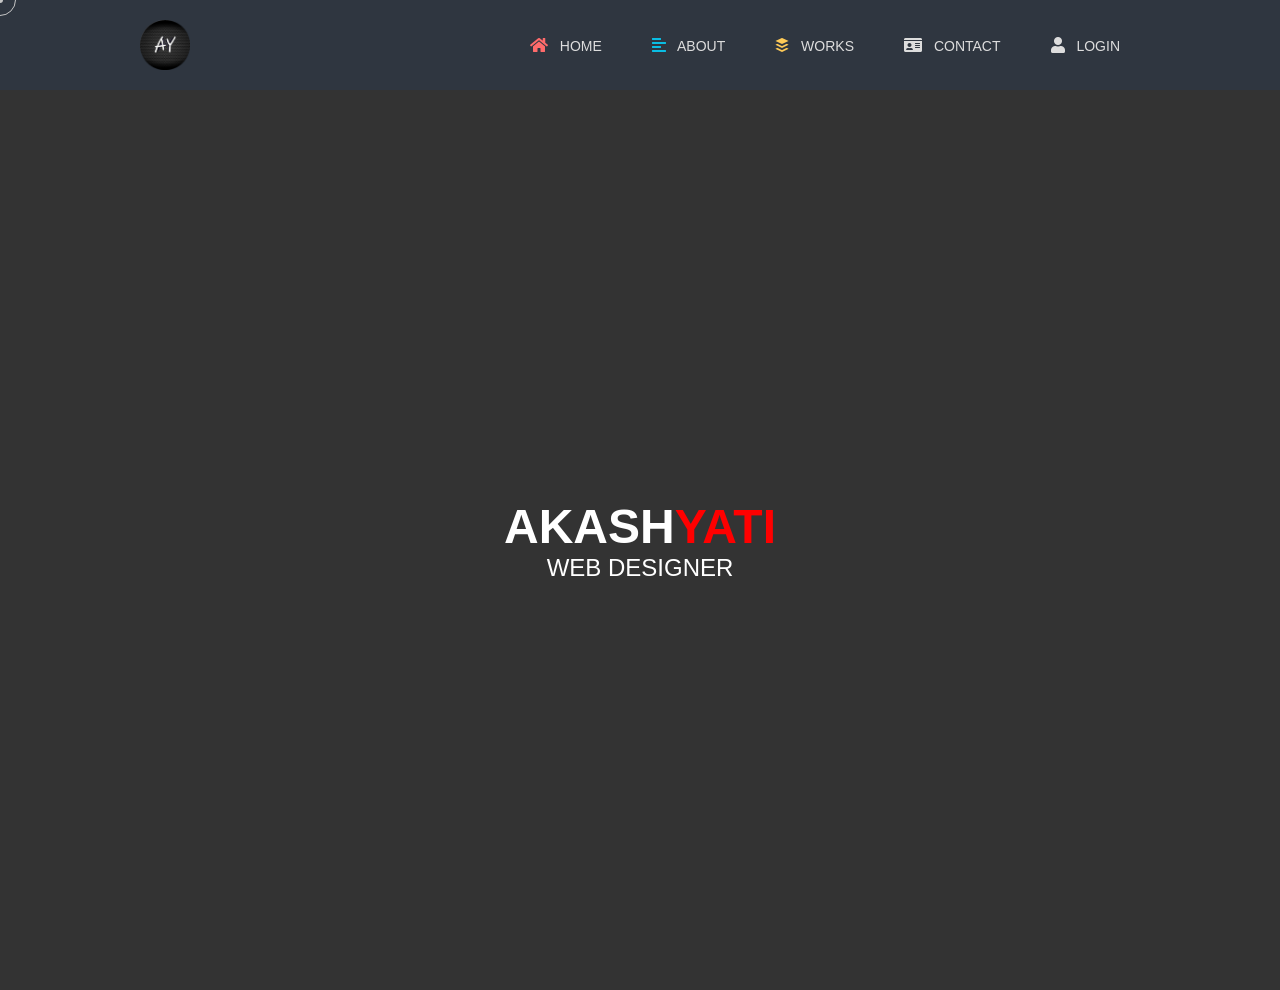
<file: HTML/website/index.html>
<!DOCTYPE html>
<html lang="en">

<head>
  <meta charset="UTF-8">
  <meta name="viewport" content="width=device-width, initial-scale=1.0">
  <meta http-equiv="X-UA-Compatible" content="ie=edge">
  <title>Akash Yati</title>
  <link rel="stylesheet" href="style.css">
  <link rel="shourtcut icon" type="image/x-png" href="logo.png">
  <script src="https://cdnjs.cloudflare.com/ajax/libs/jquery/3.4.1/jquery.min.js" charset="utf-8"></script>
  <link rel="stylesheet" href="https://cdnjs.cloudflare.com/ajax/libs/font-awesome/5.12.1/css/all.min.css">
</head>

<body>

  <div class="content">

    <div class="cursor"></div>
    <div class="cursor2"></div>
  </div>

  <script>
    var cursor = document.querySelector(".cursor");
    var cursor2 = document.querySelector(".cursor2");
    document.addEventListener("mousemove", function (e) {
      cursor.style.cssText = cursor2.style.cssText = "left: " + e.clientX + "px; top: " + e.clientY + "px;";
    });
  </script>


  <header>
    <div class="inner-width">
      <a href="file:///X:/" class="logo"><img src="logo.png" alt=""></a>
      <i class="menu-toggle-btn fas fa-bars"></i>
      <nav class="navigation-menu">
        <a href="#"><i
            class="fas fa-home home"></i> Home</a>
        <a href="X:\HTML\projects\Important\About\About\index.html"><i class="fas fa-align-left about"></i> About</a>
        <a href="#"><i class="fab fa-buffer works"></i> Works</a>
        <a href="X:\HTML\projects\Important\Contact\index.html"><i class="fas fa-id-card"></i> Contact</a>
        <a href="X:\HTML\projects\Important\Login Form\index.html"><i
            class="fas fa-user"></i> Login</a>
      </nav>
    </div>
  </header>


  <script type="text/javascript">
    $(".menu-toggle-btn").click(function () {
      $(this).toggleClass("fa-times");
      $(".navigation-menu").toggleClass("active");
    });
  </script>

  <div class="wrapper">

    <div class="video-container">

      <video autoplay muted loop>
        <source src="vid.mp4" type="video/mp4">
      </video>

    </div>

    <div class="video-overlay">
      <h1> Akash<span>Yati</span> </h1>
  Web Designer

</body>

</html>
</file>
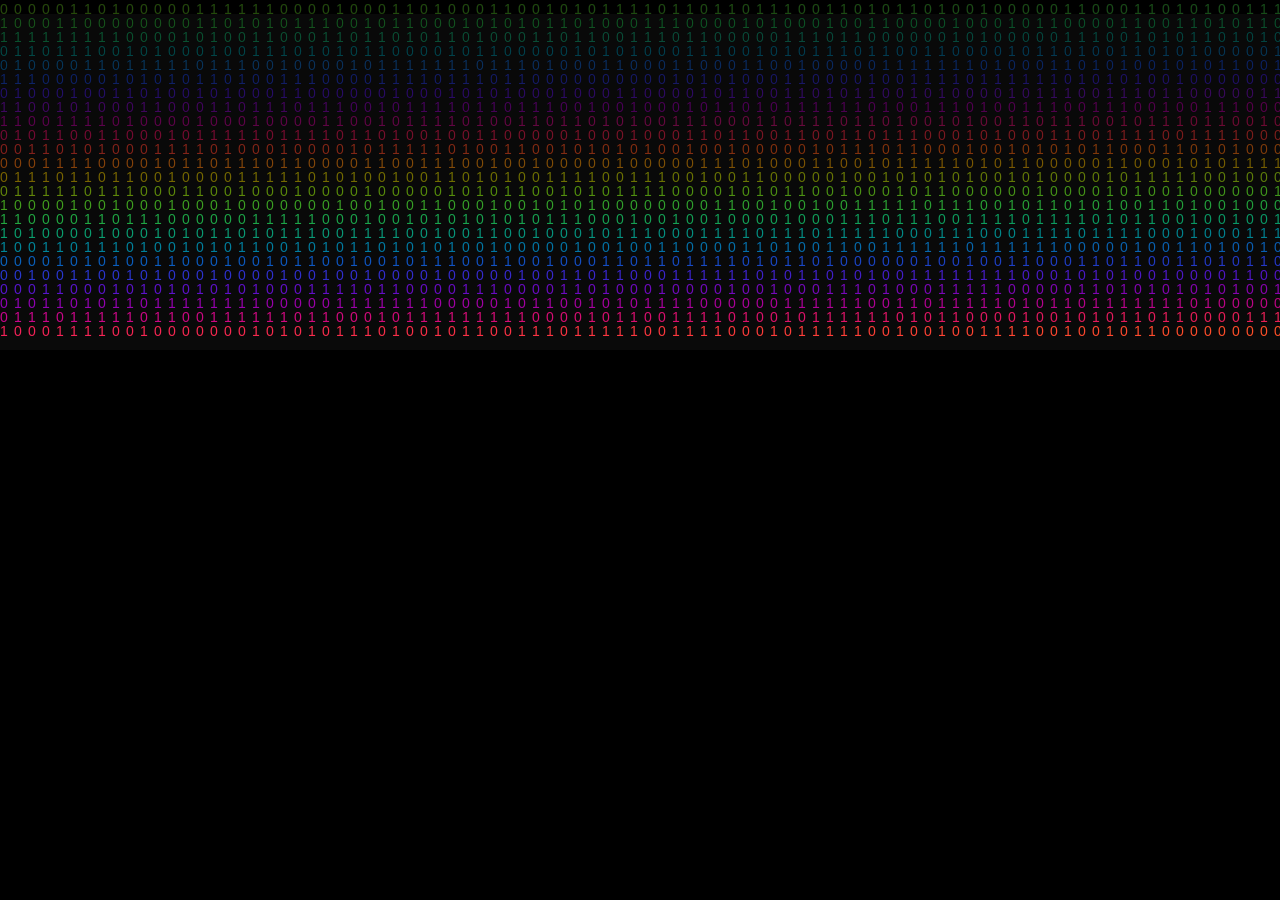
<file: HTML/projects/Important/Binary code animations/index.html>
<!DOCTYPE html>
<html>
    <head>
        <meta charset="utf-8">
        <link rel="stylesheet" type="text/css" href="style.css">
        <title>The Matrix</title>
    </head>
<body>
    <canvas id="c"></canvas>
    <script src="script.js"></script>
</body>
</html>
</file>
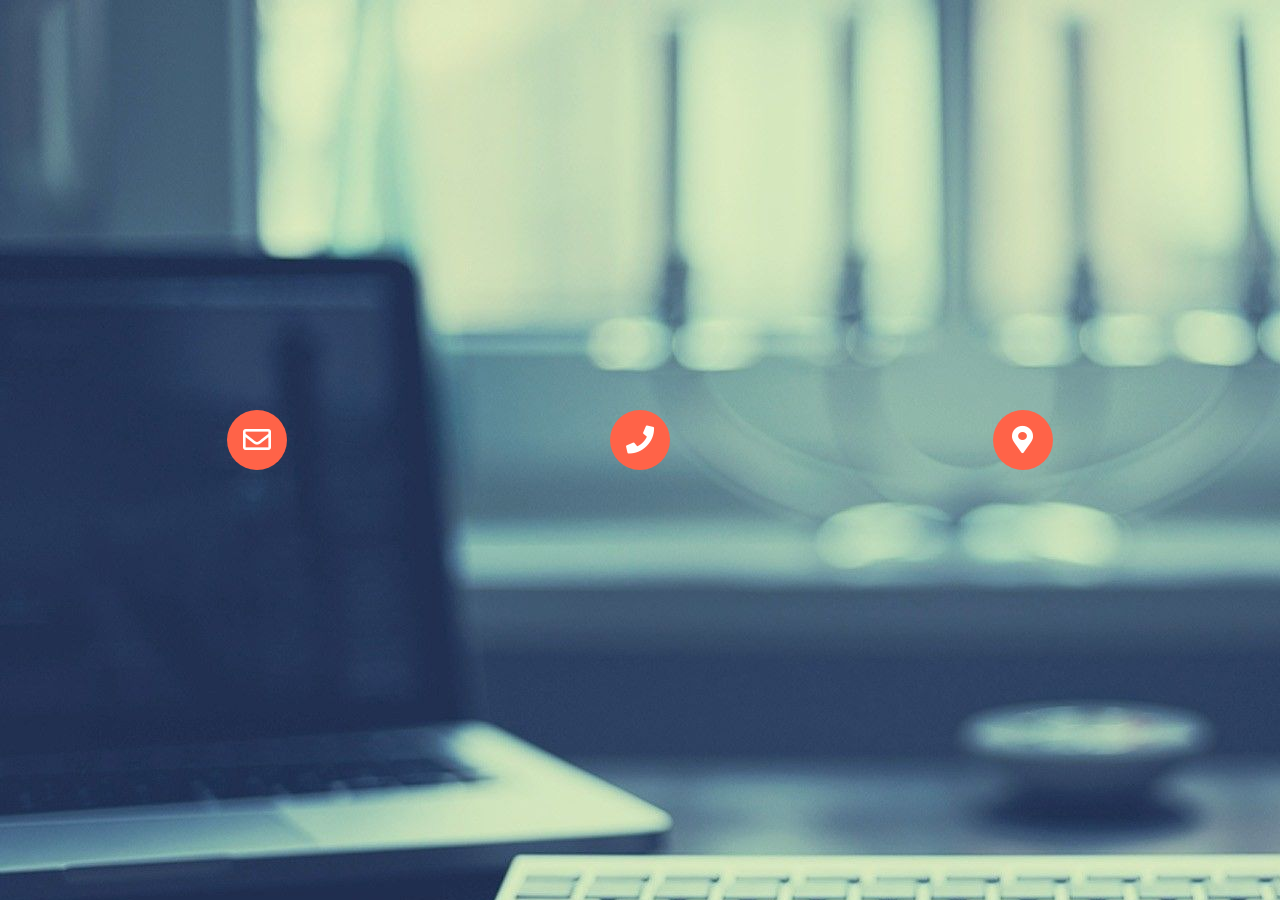
<file: HTML/projects/Important/contact/index.html>
<!DOCTYPE html>
<html lang="en" dir="ltr">
  <head>

  <meta charset="utf-8">
    <title></title>
    <meta name="viewport" content="width=device-width, initial-scale=1">
    <link rel="stylesheet" href="style.css">
    <link rel="stylesheet" href="https://cdnjs.cloudflare.com/ajax/libs/font-awesome/5.11.2/css/all.css">
	<link rel="shourtcut icon" type="image/x-png" href="1.jpg">
  </head>
  <body>

    <div class="contact-info">
      <div class="card">
        <i class="card-icon far fa-envelope"></i>
        <p>yatiakash123@gmail.com</p>
      </div>

      <div class="card">
        <i class="card-icon fas fa-phone"></i>
        <p>+918922008080</p>
      </div>

      <div class="card">
        <i class="card-icon fas fa-map-marker-alt"></i>
        <p>Gyanpur, Bhadohi</p>
      </div>
    </div>
  </body>
</html>
</file>
<file: HTML/website/style.css>
body{
    font-family: Segoe Print;
    margin: 0;
    padding: 0;
}


.content p{
  width: 700px;
  line-height: 26px;
  font-size: 18px;
  text-align: justify;
}
.cursor{
  position: fixed;
  width: 30px;
  height: 30px;
  border: 1px solid #c6c6c6;
  border-radius: 50%;
  left: 0;
  top: 0;
  pointer-events: none;
  transform: translate(-50%, -50%);
  transition: .1s;
}


.cursor2{
  position: fixed;
  width: 6px;
  height: 6px;
  background-color: #c6c6c6;
  border-radius: 50%;
  left: 0;
  top: 0;
  pointer-events: none;
  transform: translate(-50%, -50%);
  transition: .15s;
}

.content:hover ~ .cursor{
  transform: translate(-50%, -50%) scale(1.5);
  background-color: #c6c6c6;
  opacity: .5;
}

.content:hover ~ .cursor2{
  opacity: 0;
}
  
.wrapper{
    position: absolute;
    width: 100%;
    height: 100%;
}

.video-container{
    position: absolute;
    top: 0;
    left: 0;
    z-index: -1;
    display: flex;
    align-items: center;
    justify-content: center;
    width: 100%;
    height: 100%;
    overflow: hidden;
}

.video-container:after{
    position: absolute;
    top: 0;
    left: 0;
    display: block;
    content: '';
    width: 100%;
    height: 100%;
    background-color: rgba(0,0,0,0.8);
}

.video-container video{
    position: absolute;
    top: 50%;
    left: 50%;
    width: 100vw;
    height: 56.25vw;
    min-width: 177.6vh;
    min-height: 100vh;
    transform: translate(-50%, -50%);
}

.video-overlay{
    position: absolute;
    top: 0;
    left: 0;
    width: 100%;
    height: 100%;
    display: flex;
    align-items: center;
    justify-content: center;
    color: #fff;
    flex-direction: column;
    font-size: 1.5rem;
    text-transform: uppercase;
}
*{
  margin: 0;
  padding: 0;
  text-decoration: none;
  font-family: "Open Sans",sans-serif;
}

header{
  height: 90px;
  background: #2f3640;
}

.inner-width{
  max-width: 1000px;
  padding: 0 10px;
  margin: auto;
}

.logo{
  float: left;
  padding: 20px 0;
}

.logo img{
  height: 50px;
}

.navigation-menu{
  float: right;
  display: flex;
  align-items: center;
  min-height: 90px;
}

.navigation-menu a{
  margin-left: 10px;
  color: #ddd;
  text-transform: uppercase;
  font-size: 14px;
  padding: 12px 20px;
  border-radius: 4px;
  transition: .3s linear;
}

.navigation-menu a:hover{
  background: #fff;
  color: #2f3640;
  transform: scale(1.1);
}

.navigation-menu i{
  margin-right: 8px;
  font-size: 16px;
}

.home{
  color: #ff6b6b;
}

.about{
  color: #0abde3;
}

.works{
  color: #feca57;
}

.team{
  color: #5f27cd;
}

.contact{
  color: #1dd1a1;
}

.menu-toggle-btn{
  float: right;
  height: 90px;
  line-height: 90px !important;
  color: #fff;
  font-size: 26px;
  display: none !important;
  cursor: pointer;
}


@media screen and (max-width:700px) {
  .menu-toggle-btn{
    display: block !important;
  }

  .navigation-menu{
    position: fixed;
    width: 100%;
    max-width: 400px;
    background: #172b4d;
    top: 90px;
    right: 0;
    display: none;
    padding: 20px 40px;
    box-sizing: border-box;
  }

  .navigation-menu::before{
    content: "#";
    border-left: 10px solid transparent;
    border-right: 10px solid transparent;
    border-bottom: 10px solid #172b4d;
    position: absolute;
    top: -10px;
    right: 10px;
  }

  .navigation-menu a{
    display: block;
    margin: 10px 0;
  }

  .navigation-menu.active{
    display: block;
  }
}

h1{
    margin: 0;
}

h1 span{
    color: #ff0000;
}

p{
    margin-top: 10px;
    font-weight: 100;
    text-decoration: capitalize;
}
</file>
<file: HTML/projects/Important/Binary code animations/style.css>
* {
    margin: 0;
    padding: 0;
}

body {
    background: black;
}

canvas {
    display: block;
}

#color {
    color: #BBB;
    font-family: helvetica, arial, sans-serif;
    font-size: 1.2em;
    position: absolute;
    bottom: 0;
    right: 0;
    z-index: 1000;
}
</file>
<file: HTML/projects/Important/contact/style.css>
*{
  margin: 0;
  padding: 0;
  font-family: "montserrat",sans-serif;
  box-sizing: border-box;
}
body{
  background-image:url(1.png);
  background-repeat: no-repeat;
  min-height: 100vh;
  display: flex;
  align-items: center;
  justify-content: center;
}
.contact-info{
  display: flex;
  width: 100%;
  max-width: 1200px;
  align-items: center;
  justify-content: center;
  padding: 0 20px;
}


.card{
  background: #2f354200;
  padding: 0 20px;
  margin: 0 10px;
  width: calc(33% - 20px);
  height: 200px;
  display: flex;
  flex-direction: column;
  justify-content: center;
  align-items: center;
  color: #fff;
  cursor: pointer;
}

.card-icon{
  font-size: 28px;
  background: #ff6348;
  width: 60px;
  height: 60px;
  text-align: center;
  line-height: 60px !important;
  border-radius: 50%;
  transition: 0.3s linear;
}

.card:hover .card-icon{
  background: none;
  color: #ff6348;
  transform: scale(1.6);
}

.card p{
  margin-top: 20px;
  font-weight: 300;
  letter-spacing: 2px;
  max-height: 0;
  opacity: 0;
  transition: 0.3s linear;
}

.card:hover p{
  max-height: 40px;
  opacity: 1;
}


@media screen and (max-width:800px) {
  .contact-info{
    flex-direction: column;
  }
  .card{
    width: 100%;
    max-width: 300px;
    margin: 10px 0;
  }
}
</file>
